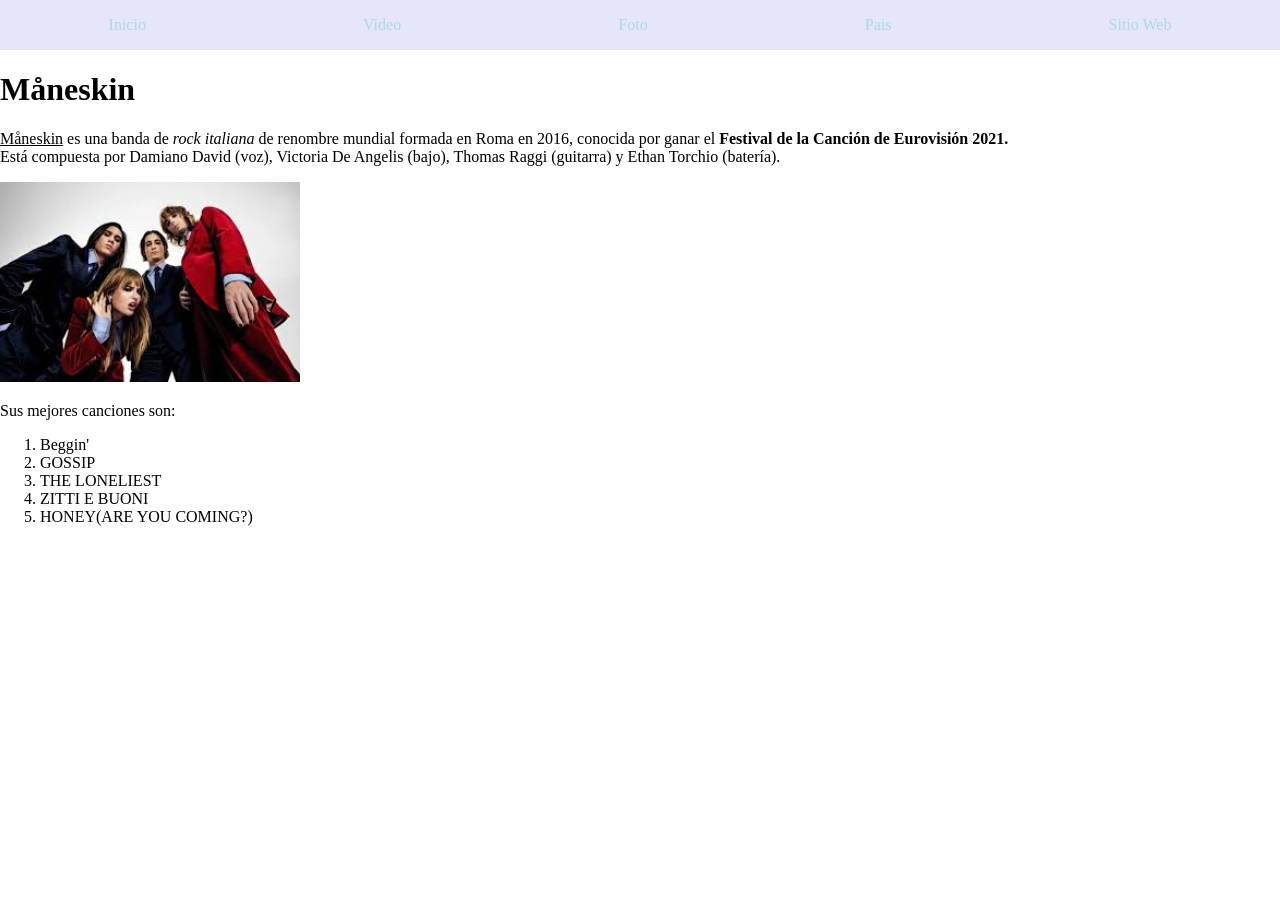
<file: index.html>
<!DOCTYPE html>
<html>
<head>
  <meta charset="UTF-8">  
  <meta name="viewport" content="width=device-width, initial-scale=1.0">
  <title>Måneskin</title>
  <!-- Link to the external CSS file -->
  <link rel="stylesheet" type="text/css" href="style.css">
</head>
<body>
<nav>
  <a href="index.html">Inicio</a>
  <a href="video.html">Video</a>
  <a href="foto.html">Foto</a>
  <a href="pais.html">Pais</a>
  <a href="https://merch.maneskin.com/">Sitio Web</a>
</nav>
<h1>Måneskin</h1>
<p><u>Måneskin</u> es una banda de <i>rock italiana</i> de renombre mundial formada en Roma en 2016, conocida por ganar el <b>Festival de la Canción de Eurovisión 2021.</b><br> Está compuesta por Damiano David (voz), Victoria De Angelis (bajo), Thomas Raggi (guitarra) y Ethan Torchio (batería).</p>
<img style="width:300px;" src="[data-uri]">
<p> Sus mejores canciones son:</p>
<ol>
 <li> Beggin'
 <li> GOSSIP
 <li> THE LONELIEST
 <li> ZITTI E BUONI
 <li> HONEY(ARE YOU COMING?)
</ol>   
</body>
</html>
</file>
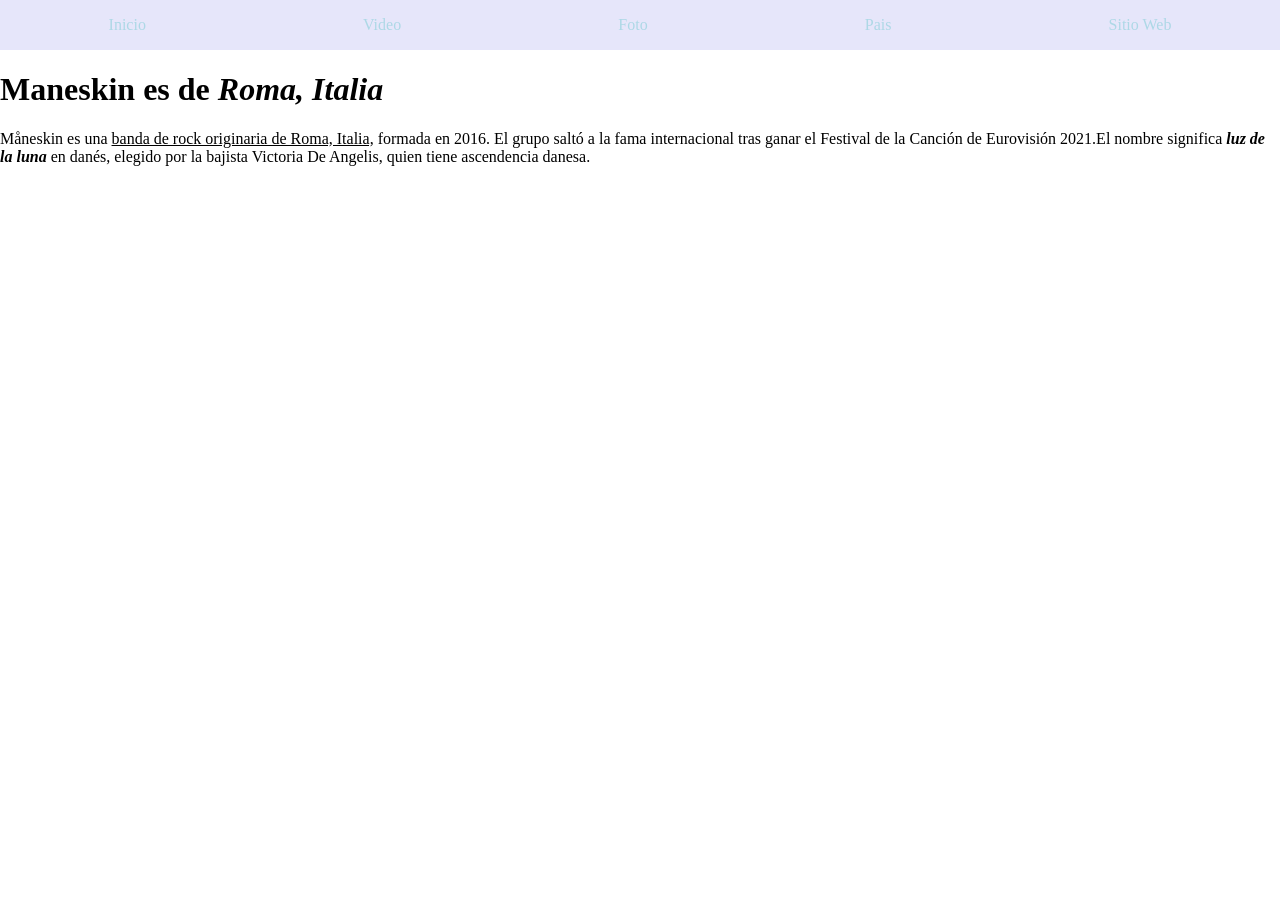
<file: pais.html>
<!DOCTYPE html>
<html>
<head>
  <meta charset="UTF-8">
  <meta name="viewport" content="width=device-width, initial-scale=1.0">
  <title>Pais</title>
  <!-- Link to the external CSS file -->
  <link rel="stylesheet" type="text/css" href="style.css">
<title>Pais</title>
</head>
<body>
<nav>
  <a href="index.html">Inicio</a>
  <a href="video.html">Video</a>
  <a href="foto.html">Foto</a>
  <a href="pais.html">Pais</a>
  <a href="https://merch.maneskin.com/">Sitio Web</a>
</nav>
<h1>Maneskin es de <i>Roma, Italia</i></h1>
<p>Måneskin es una <u>banda de rock originaria de Roma, Italia,</u> formada en 2016. El grupo saltó a la fama internacional tras ganar el Festival de la Canción de Eurovisión 2021.El nombre significa <i><b>luz de la luna</b></i> en danés, elegido por la bajista Victoria De Angelis, quien tiene ascendencia danesa.</p>
<iframe src="https://www.google.com/maps/embed?pb=!1m18!1m12!1m3!1d190028.3544249928!2d12.371186839870374!3d41.91020879239538!2m3!1f0!2f0!3f0!3m2!1i1024!2i768!4f13.1!3m3!1m2!1s0x132f6196f9928ebb%3A0xb90f770693656e38!2sRoma%2C%20Italia!5e0!3m2!1ses!2spr!4v1771514196187!5m2!1ses!2spr" width="400" height="350" style="border:0;" allowfullscreen="" loading="lazy" referrerpolicy="no-referrer-when-downgrade"></iframe>
</body>
</html>
</file>
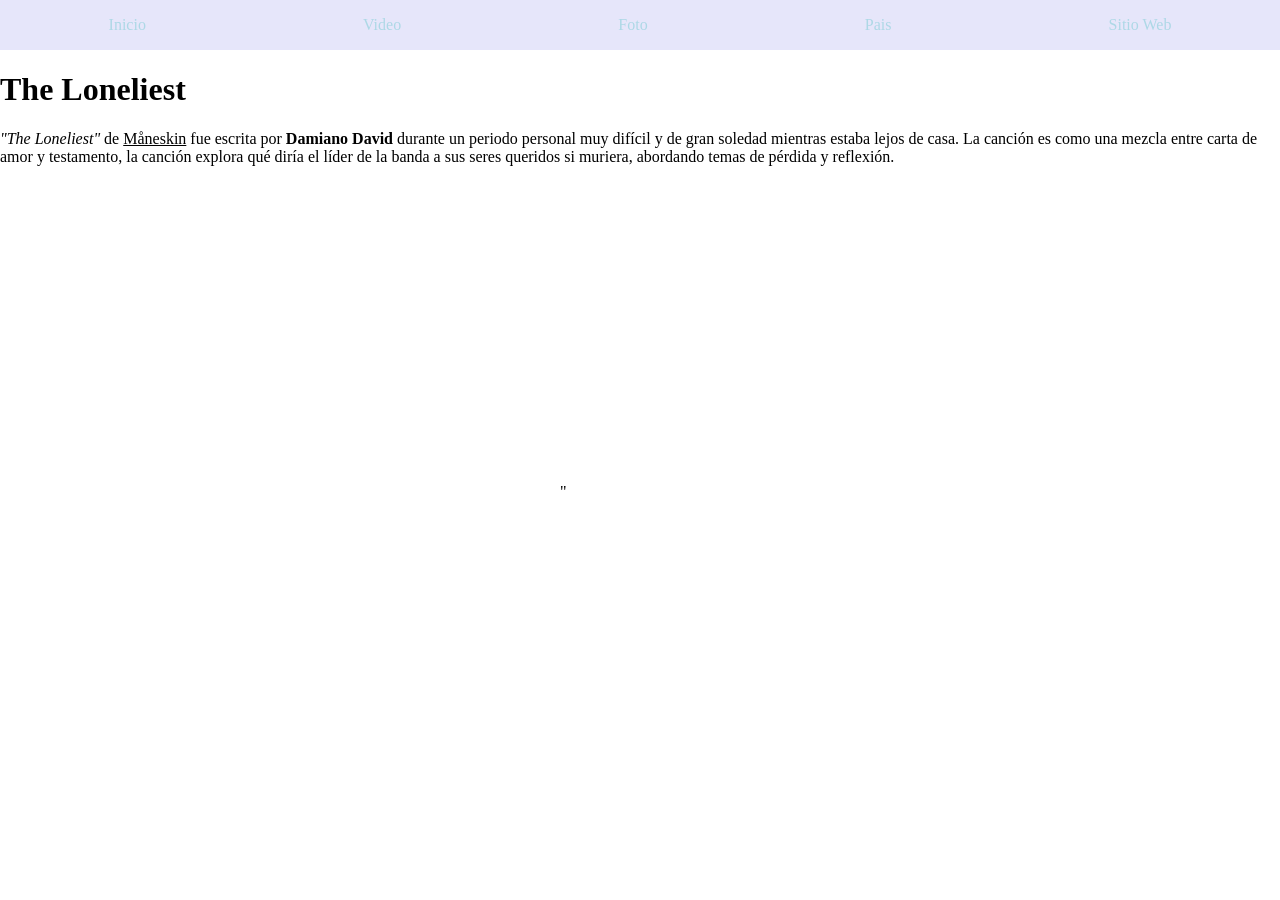
<file: video.html>
<!DOCTYPE html>
<html>
<head>
  <meta charset="UTF-8">
  <meta name="viewport" content="width=device-width, initial-scale=1.0">
  <title>Video</title>  
  <!-- Link to the external CSS file -->
  <link rel="stylesheet" type="text/css" href="style.css">
<title>Video</title>
</head>
<body>
<nav>
  <a href="index.html">Inicio</a>
  <a href="video.html">Video</a>
  <a href="foto.html">Foto</a>
  <a href="pais.html">Pais</a>
  <a href="https://merch.maneskin.com/">Sitio Web</a>
  </nav>
<h1>The Loneliest</h1>
<p><i>"The Loneliest"</i> de <u>Måneskin</u> fue escrita por <b>Damiano David</b> durante un periodo personal muy difícil y de gran soledad mientras estaba lejos de casa. La canción es como una mezcla entre carta de amor y testamento, la canción explora qué diría el líder de la banda a sus seres queridos si muriera, abordando temas de pérdida y reflexión. </p>
<iframe width="560" height="315" src="https://www.youtube.com/embed/odWKEfp2QMY?si=nIwaAizUmZjLT387" title="YouTube video player" frameborder="0" allow="accelerometer; autoplay; clipboard-write; encrypted-media; gyroscope; picture-in-picture; web-share" referrerpolicy="strict-origin-when-cross-origin" allowfullscreen></iframe>"
</html>
</file>
<file: style.css>
body {
  margin:0;
  padding:0;
}
nav{
  background-color:lavender;
 height:50px;
 display:flex;
 justify-content:space-between;
  /*background: linear-gradient(lavender, pink) no-repeat;*/
 /* background-image: url("[data-uri]");*/
}
nav a {
  color:lightblue;
  text-decoration:none;
  margin:auto;
}
nav a:hover{
  color:hotpink;
}
nav a:visited{
  color:white;
}
nav a:active{
  color:lightyellow;
}
nav a:link{
  color:lightblue;
}
.galeria{
  width:200px;
}
</file>
